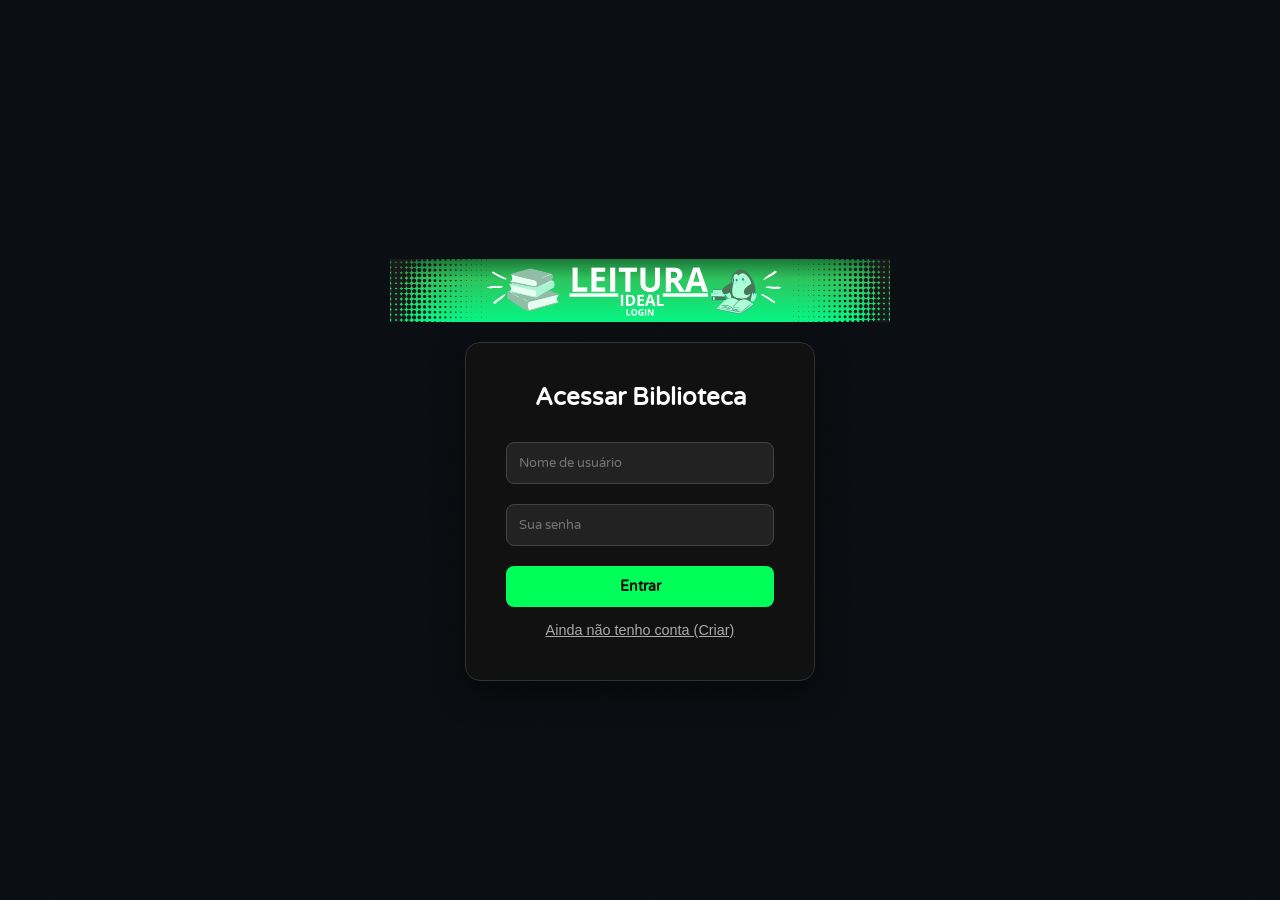
<file: login.html>
<!DOCTYPE html>
<html lang="pt-br">
<head>
    <meta charset="UTF-8">
    <meta name="viewport" content="width=device-width, initial-scale=1.0">
    <title>Login - Leitura Ideal</title>
    <link href="https://fonts.googleapis.com/css2?family=Varela+Round&display=swap" rel="stylesheet">
    <link rel="stylesheet" href="css/style.css"> <style>
        body {
            display: flex;
            justify-content: center;
            align-items: center;
            height: 100vh;
            flex-direction: column;
        }
        .login-card {
            background-color: #111;
            padding: 40px;
            border-radius: 15px;
            box-shadow: 0 10px 30px rgba(0,0,0,0.5);
            width: 350px;
            text-align: center;
            border: 1px solid #333;
        }
        .login-card h2 {
            color: white;
            font-family: 'Varela Round', sans-serif;
            margin-bottom: 30px;
        }
        .login-card input {
            width: 100%;
            padding: 12px;
            margin-bottom: 20px;
            border-radius: 8px;
            border: 1px solid #444;
            background: #222;
            color: white;
            font-family: 'Varela Round', sans-serif;
        }
        .btn-login {
            width: 100%;
            padding: 12px;
            background-color: #00ff59; /* Seu verde neon */
            border: none;
            border-radius: 8px;
            color: black;
            font-weight: bold;
            cursor: pointer;
            font-family: 'Varela Round', sans-serif;
            transition: 0.3s;
        }
        .btn-login:hover {
            background-color: #19ff9f;
            transform: scale(1.02);
        }
        .btn-cadastrar {
            background: none;
            border: none;
            color: #aaa;
            margin-top: 15px;
            cursor: pointer;
            font-size: 0.9em;
            text-decoration: underline;
        }
    </style>
</head>
<body>

    <img src="imagem/login.png" alt="Logo" style="width: 100%; max-width: 500px; height: auto; display: block; margin: 40px auto 20px auto;">
    
    <div class="login-card">
        <h2>Acessar Biblioteca</h2>
        
        <input type="text" id="usuario" placeholder="Nome de usuário">
        <input type="password" id="senha" placeholder="Sua senha">
        
        <button class="btn-login" onclick="logar()">Entrar</button>
        <button class="btn-cadastrar" onclick="cadastrar()">Ainda não tenho conta (Criar)</button>
    </div> <script src="java/login.js"></script> 
</body>
</html>
</file>
<file: css/style.css>
/* ============================================================
   LEITURA IDEAL — style.css
   Tema: Dark Library — elegante, moderno, refinado
   ============================================================ */

@import url('https://fonts.googleapis.com/css2?family=Varela+Round&family=Playfair+Display:wght@600;700&display=swap');

/* --- VARIÁVEIS DE DESIGN --- */
:root {
    --bg-base:        #080b0f;
    --bg-surface:     #0e1217;
    --bg-elevated:    #141920;
    --bg-hover:       #1a2230;

    --accent-blue:    #3b82f6;
    --accent-blue-glow: rgba(59, 130, 246, 0.18);
    --accent-green:   #10b981;
    --accent-orange:  #f59e0b;
    --accent-red:     #ef4444;
    --accent-wine:    #7c1d34;
    --accent-wine-hover: #9e2444;

    --text-primary:   #f1f5f9;
    --text-secondary: #94a3b8;
    --text-muted:     #475569;

    --border-subtle:  #1e2a3a;
    --border-normal:  #263347;

    --radius-sm: 6px;
    --radius-md: 10px;
    --radius-lg: 16px;
    --radius-pill: 999px;

    --shadow-card: 0 4px 24px rgba(0,0,0,0.5);
    --shadow-glow: 0 0 20px rgba(59,130,246,0.15);

    --transition: 0.2s ease;
}

/* --- RESET E BASE --- */
*, *::before, *::after {
    margin: 0;
    padding: 0;
    box-sizing: border-box;
    list-style: none;
    outline: none;
}

html { scroll-behavior: smooth; }

body {
    background-color: var(--bg-base);
    color: var(--text-primary);
    font-family: 'Varela Round', sans-serif;
    display: flex;
    min-height: 100vh;
    /* Textura sutil de ruído */
    background-image: url("data:image/svg+xml,%3Csvg xmlns='http://www.w3.org/2000/svg' width='300' height='300'%3E%3Cfilter id='n'%3E%3CfeTurbulence type='fractalNoise' baseFrequency='0.75' stitchTiles='stitch'/%3E%3C/filter%3E%3Crect width='300' height='300' filter='url(%23n)' opacity='0.03'/%3E%3C/svg%3E");
}

/* --- BARRA LATERAL (NAV) --- */
nav {
    width: 72px;
    height: 100vh;
    background-color: var(--bg-surface);
    border-right: 1px solid var(--border-subtle);
    position: fixed;
    top: 0;
    left: 0;
    display: flex;
    flex-direction: column;
    align-items: center;
    padding-top: 28px;
    gap: 8px;
    z-index: 1000;
}

nav li a {
    display: flex;
    align-items: center;
    justify-content: center;
    width: 46px;
    height: 46px;
    border-radius: var(--radius-md);
    transition: background var(--transition), transform var(--transition);
    margin-bottom: 6px;
}

nav li a:hover {
    background: var(--bg-elevated);
    transform: scale(1.08);
}

nav img.ic {
    width: 28px;
    height: 28px;
    object-fit: contain;
    filter: brightness(0.7);
    transition: filter var(--transition), drop-shadow var(--transition);
}

nav li a:hover img.ic {
    filter: brightness(1) drop-shadow(0 0 6px var(--accent-blue));
}

/* --- ÁREA DE CONTEÚDO --- */
main, .conteudo-principal {
    margin-left: 72px;
    flex: 1;
    display: flex;
    flex-direction: column;
    align-items: center;
    padding: 36px 28px 60px;
    width: calc(100% - 72px);
    max-width: 100%;
}

/* --- BANNER / HEADER --- */
.header-principal {
    width: 100%;
    max-width: 960px;
    margin-bottom: 16px;
}

.titulo {
    width: 100%;
    border-radius: var(--radius-lg);
    display: block;
}

/* --- DASHBOARD HEADER (Olá, usuário) --- */
#dashboard-header,
#info-login {
    width: 100%;
    max-width: 960px;
    text-align: center;
    color: var(--text-secondary);
    font-size: 1rem;
    margin-bottom: 24px;
    display: flex;
    align-items: center;
    justify-content: center;
    gap: 10px;
}

#dashboard-header strong,
#info-login strong {
    color: var(--text-primary);
}

/* --- PESQUISA --- */
.pesquisa-container {
    width: 100%;
    max-width: 680px;
    margin-bottom: 36px;
    position: relative;
}

#pesquisar-input,
#search-input {
    width: 100%;
    padding: 14px 20px 14px 48px;
    border-radius: var(--radius-pill);
    border: 1px solid var(--border-normal);
    background-color: var(--bg-surface);
    color: var(--text-primary);
    font-family: 'Varela Round', sans-serif;
    font-size: 0.95rem;
    transition: border-color var(--transition), box-shadow var(--transition);
}

#pesquisar-input:focus,
#search-input:focus {
    border-color: var(--accent-blue);
    box-shadow: 0 0 0 3px var(--accent-blue-glow);
}

#pesquisar-input::placeholder,
#search-input::placeholder {
    color: var(--text-muted);
}

/* Ícone lupa dentro do campo */
.pesquisa-container::before {
    content: "🔍";
    position: absolute;
    left: 16px;
    top: 50%;
    transform: translateY(-50%);
    font-size: 15px;
    pointer-events: none;
    opacity: 0.5;
}

#search-button {
    display: none; /* Escondemos o botão — o keyup já dispara a busca */
}

/* --- TABELA DE LIVROS --- */
.tabela-container {
    width: 100%;
    max-width: 1100px;
    background-color: var(--bg-surface);
    border-radius: var(--radius-lg);
    overflow: hidden;
    border: 1px solid var(--border-subtle);
    box-shadow: var(--shadow-card);
    margin-bottom: 48px;
}

.tabela-livros {
    width: 100%;
    border-collapse: collapse;
    text-align: left;
}

.tabela-livros th {
    background-color: var(--bg-elevated);
    color: var(--accent-blue);
    padding: 16px 18px;
    font-weight: bold;
    border-bottom: 1px solid var(--border-normal);
    text-transform: uppercase;
    font-size: 0.78rem;
    letter-spacing: 1.5px;
}

.tabela-livros td {
    padding: 13px 18px;
    border-bottom: 1px solid var(--border-subtle);
    vertical-align: middle;
    color: var(--text-secondary);
    font-size: 0.93rem;
}

.tabela-livros tr:hover td {
    background-color: var(--bg-hover);
    color: var(--text-primary);
}

.tabela-livros tr:last-child td {
    border-bottom: none;
}

/* Capa em miniatura */
.mini-capa {
    width: 52px;
    height: 76px;
    object-fit: cover;
    border-radius: var(--radius-sm);
    border: 1px solid var(--border-normal);
    display: block;
}

/* Tag de gênero */
.tag-genero {
    background: var(--accent-blue-glow);
    color: var(--accent-blue);
    padding: 4px 12px;
    border-radius: var(--radius-pill);
    font-size: 0.72rem;
    font-weight: bold;
    text-transform: uppercase;
    letter-spacing: 0.8px;
    display: inline-block;
    border: 1px solid rgba(59,130,246,0.2);
}

/* --- BOTÕES DE AÇÃO --- */
.btn-acao {
    padding: 7px 14px;
    border: none;
    border-radius: var(--radius-sm);
    color: white;
    font-family: 'Varela Round', sans-serif;
    font-weight: bold;
    cursor: pointer;
    font-size: 0.82rem;
    transition: filter var(--transition), transform var(--transition);
    display: inline-block;
    margin-bottom: 4px;
}

.btn-acao:hover {
    filter: brightness(1.15);
    transform: translateY(-1px);
}

.btn-acao:active {
    transform: translateY(0);
}

.btn-pegar    { background-color: var(--accent-blue); }
.btn-devolver { background-color: var(--accent-orange); }

.btn-excluir {
    background: transparent;
    color: var(--accent-red);
    padding: 5px 8px;
    font-size: 1.1rem;
    border: 1px solid rgba(239,68,68,0.2);
    border-radius: var(--radius-sm);
}

.btn-excluir:hover {
    background: rgba(239,68,68,0.1);
    transform: scale(1.1);
    filter: none;
}

.txt-esgotado {
    color: var(--accent-red);
    font-weight: bold;
    font-size: 0.85rem;
    display: inline-block;
    padding: 4px 10px;
    background: rgba(239,68,68,0.08);
    border-radius: var(--radius-pill);
    border: 1px solid rgba(239,68,68,0.2);
}

/* Botão genérico de login/ação */
.btn-pegar,
.btn-login {
    padding: 8px 18px;
    border: none;
    border-radius: var(--radius-sm);
    background: var(--accent-blue);
    color: white;
    font-family: 'Varela Round', sans-serif;
    font-weight: bold;
    cursor: pointer;
    font-size: 0.9rem;
    transition: filter var(--transition), transform var(--transition);
    text-decoration: none;
    display: inline-block;
}

.btn-pegar:hover,
.btn-login:hover {
    filter: brightness(1.15);
    transform: translateY(-1px);
}

/* --- SELETOR DE GÊNERO (VINHO) --- */
.seletor-container {
    width: 100%;
    max-width: 1000px;
    margin-bottom: 16px;
}

.btn-select-vinho {
    background-color: var(--accent-wine);
    color: white;
    font-family: 'Varela Round', sans-serif;
    font-size: 0.95rem;
    font-weight: bold;
    padding: 12px 40px 12px 18px;
    border: 1px solid rgba(255,255,255,0.1);
    border-radius: var(--radius-md);
    cursor: pointer;
    width: 100%;
    max-width: 280px;
    transition: background var(--transition), transform var(--transition);
    appearance: none;
    -webkit-appearance: none;
    background-image: url("data:image/svg+xml;utf8,<svg xmlns='http://www.w3.org/2000/svg' width='12' height='8' fill='white'><path d='M0 0l6 8 6-8z'/></svg>");
    background-repeat: no-repeat;
    background-position: right 14px center;
}

.btn-select-vinho:hover {
    background-color: var(--accent-wine-hover);
    transform: translateY(-1px);
}

.btn-select-vinho option {
    background-color: #1a1a1a;
    color: white;
}

/* --- SEÇÃO DE RECOMENDAÇÕES --- */
.secao-rec {
    width: 100%;
    max-width: 1000px;
    margin-bottom: 48px;
}

.secao-rec h2 {
    font-family: 'Playfair Display', Georgia, serif;
    font-size: 1.5rem;
    color: var(--text-primary);
    margin-bottom: 4px;
    letter-spacing: 0.3px;
}

.secao-rec p.subtitulo-sec {
    color: var(--text-muted);
    font-size: 0.9rem;
    margin-bottom: 0;
}

/* Grid de cards */
.livros-grid,
#grid-genero {
    display: grid;
    grid-template-columns: repeat(5, 1fr);
    gap: 18px;
    margin-top: 20px;
    width: 100%;
}

/* Card de livro */
.card-livro-rec {
    background-color: var(--bg-surface);
    border: 1px solid var(--border-subtle);
    border-radius: var(--radius-lg);
    padding: 14px;
    text-align: center;
    color: var(--text-primary);
    display: flex;
    flex-direction: column;
    justify-content: space-between;
    min-height: 380px;
    box-shadow: var(--shadow-card);
    transition: transform 0.25s ease, border-color 0.25s ease, box-shadow 0.25s ease;
    position: relative;
    overflow: hidden;
}

.card-livro-rec::before {
    content: '';
    position: absolute;
    inset: 0;
    background: linear-gradient(135deg, rgba(59,130,246,0.04) 0%, transparent 60%);
    pointer-events: none;
}

.card-livro-rec:hover {
    transform: translateY(-6px);
    border-color: var(--accent-blue);
    box-shadow: var(--shadow-glow), var(--shadow-card);
}

.capa-rec {
    width: 100%;
    height: 200px;
    object-fit: cover;
    border-radius: var(--radius-md);
    border: 1px solid var(--border-subtle);
    display: block;
    margin-bottom: 10px;
}

.info-rec h3 {
    font-size: 0.92rem;
    font-weight: bold;
    color: var(--text-primary);
    margin: 6px 0 4px;
    line-height: 1.3;
    /* Limita a 2 linhas */
    display: -webkit-box;
    -webkit-line-clamp: 2;
    -webkit-box-orient: vertical;
    overflow: hidden;
}

.info-rec p {
    color: var(--text-muted);
    font-size: 0.8rem;
}

/* Placeholder/mensagem no grid */
.msg-ajuda {
    color: var(--text-muted);
    grid-column: 1 / -1;
    font-style: italic;
    font-size: 0.9rem;
    margin-top: 8px;
    padding: 20px;
    text-align: center;
    border: 1px dashed var(--border-subtle);
    border-radius: var(--radius-md);
}

/* --- PAINEL ADMIN --- */
#painel-admin {
    width: 100%;
    max-width: 700px;
    background: var(--bg-surface);
    border: 1px solid var(--border-normal);
    border-radius: var(--radius-lg);
    padding: 28px;
    margin-bottom: 36px;
    box-shadow: var(--shadow-card);
}

#painel-admin h2 {
    font-family: 'Playfair Display', Georgia, serif;
    font-size: 1.3rem;
    margin-bottom: 6px;
}

#painel-admin p {
    color: var(--text-muted);
    font-size: 0.88rem;
    margin-bottom: 20px;
}

#form-livro {
    display: flex;
    flex-direction: column;
    gap: 12px;
}

#form-livro input,
#form-livro textarea,
#form-livro select {
    width: 100%;
    padding: 11px 16px;
    border-radius: var(--radius-md);
    border: 1px solid var(--border-normal);
    background: var(--bg-elevated);
    color: var(--text-primary);
    font-family: 'Varela Round', sans-serif;
    font-size: 0.92rem;
    transition: border-color var(--transition), box-shadow var(--transition);
}

#form-livro input:focus,
#form-livro textarea:focus,
#form-livro select:focus {
    border-color: var(--accent-blue);
    box-shadow: 0 0 0 3px var(--accent-blue-glow);
}

#form-livro textarea {
    resize: vertical;
    min-height: 80px;
}

#form-livro button {
    padding: 12px;
    background: var(--accent-blue);
    color: white;
    border: none;
    border-radius: var(--radius-md);
    font-family: 'Varela Round', sans-serif;
    font-weight: bold;
    font-size: 1rem;
    cursor: pointer;
    transition: filter var(--transition), transform var(--transition);
    margin-top: 4px;
}

#form-livro button:hover {
    filter: brightness(1.12);
    transform: translateY(-1px);
}

/* --- RESPONSIVIDADE --- */
@media (max-width: 1050px) {
    .livros-grid, #grid-genero {
        grid-template-columns: repeat(3, 1fr);
    }
}

@media (max-width: 700px) {
    nav { width: 58px; }
    main, .conteudo-principal {
        margin-left: 58px;
        width: calc(100% - 58px);
        padding: 20px 14px 40px;
    }
    .livros-grid, #grid-genero {
        grid-template-columns: repeat(2, 1fr);
    }
    .tabela-livros th:nth-child(5),
    .tabela-livros td:nth-child(5) {
        display: none; /* Esconde coluna descrição em mobile */
    }
}

@media (max-width: 420px) {
    .livros-grid, #grid-genero {
        grid-template-columns: 1fr;
    }
}
</file>
